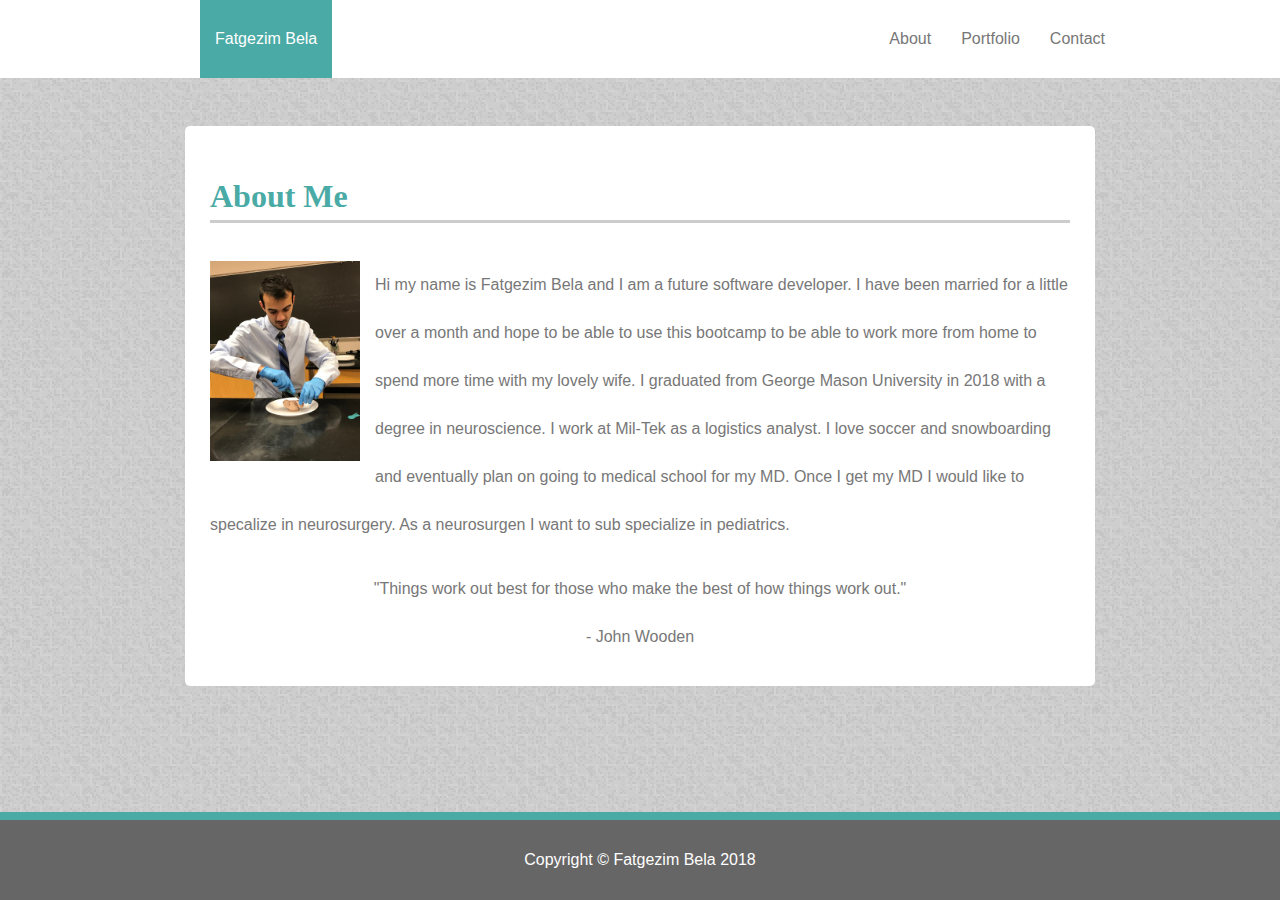
<file: index.html>
<!DOCTYPE html>

<html lang="en" dir="ltr">

<head>
  <meta charset="utf-8">
  <title>Fatgezim Bela</title>
  <link rel="stylesheet" href="assets/css/style.css">
</head>

<body>


  <nav>
      <ul class="main-nav">
      <li><a href="index.html" class="name">Fatgezim Bela</a></li>
      
          <li><a href="index.html">About</a></li>
          <li><a href="portfolio.html">Portfolio</a></li>
          <li><a href="contacts.html">Contact</a></li>
      </ul>

  </nav>
  <br>
  <div class="container">
    <div class="body">
      <h1 class="header">About Me</h1>
      <p class="text"><img src="assets/images/ME.jpg" alt="ME">
      Hi my name is Fatgezim Bela and I am a future software developer. I have been married for a 
      little over a month and hope to be able to use this bootcamp to be able to work 
        more from home to spend more time with my lovely wife. 
      I graduated from George Mason University in 2018 with a degree in neuroscience.
      I work at Mil-Tek as a logistics analyst. I love soccer and snowboarding and eventually
      plan on going to medical school for my MD. Once I get my MD I would like to
      specalize in neurosurgery. As a neurosurgen I want to sub specialize in 
      pediatrics. 

    </p>

     <center>"Things work out best for those who make the best of how things work out."
      </center><center>- John Wooden</center>
    </div>
  </div>



  <footer>
    <p class="footer">Copyright &copy; Fatgezim Bela 2018</p>
  </footer>
</body>

</html>
</file>
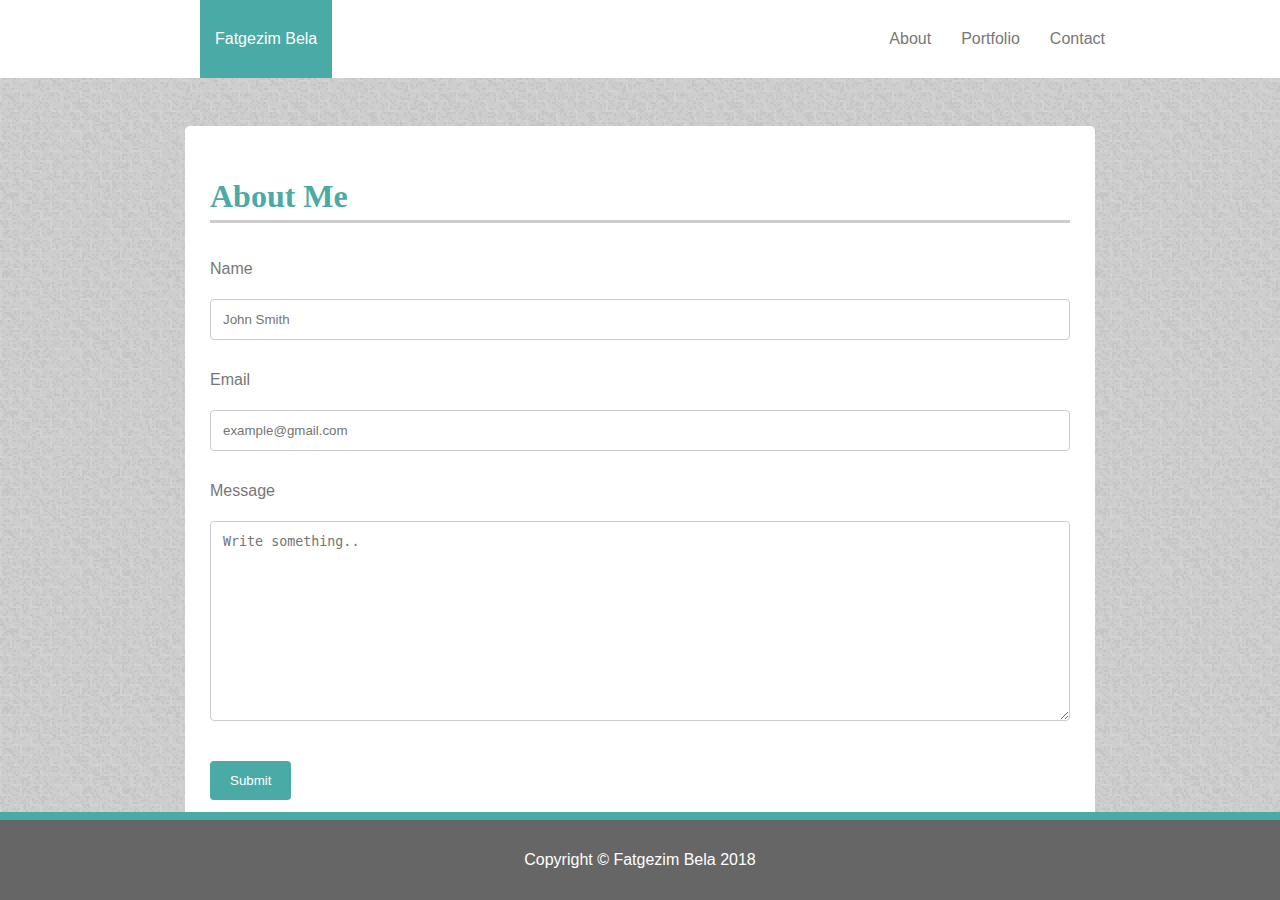
<file: contacts.html>
<!DOCTYPE html>

<html lang="en" dir="ltr">

<head>
  <meta charset="utf-8">
  <title>Fatgezim Bela</title>
  <link rel="stylesheet" href="assets/css/style.css">
</head>

<body>


  <nav>
      <ul class="main-nav">
      <li><a href="index.html" class="name">Fatgezim Bela</a></li>
      
          <li><a href="index.html">About</a></li>
          <li><a href="portfolio.html">Portfolio</a></li>
          <li><a href="contacts.html">Contact</a></li>
      </ul>

  </nav>
<br>


  <div class="container">
    <div class="body">
      <h1 class="header">About Me</h1>


      <div class="container-2">
          <form action="/action_page.php">
            <label for="fname">Name</label>
            <input type="text" id="fname" name="firstname" placeholder="John Smith">
        
            <label for="email">Email</label>
            <input type="text" id="lname" name="lastname" placeholder="example@gmail.com">
        
        
            <label for="subject">Message</label>
            <textarea id="subject" name="subject" placeholder="Write something.." style="height:200px"></textarea>
        
            <input type="submit" value="Submit">
          </form>
        </div>
    </div>
  </div>
<br>
  <footer>
    <p class="footer">Copyright &copy; Fatgezim Bela 2018</p>
  </footer>
</body>

</html>
</file>
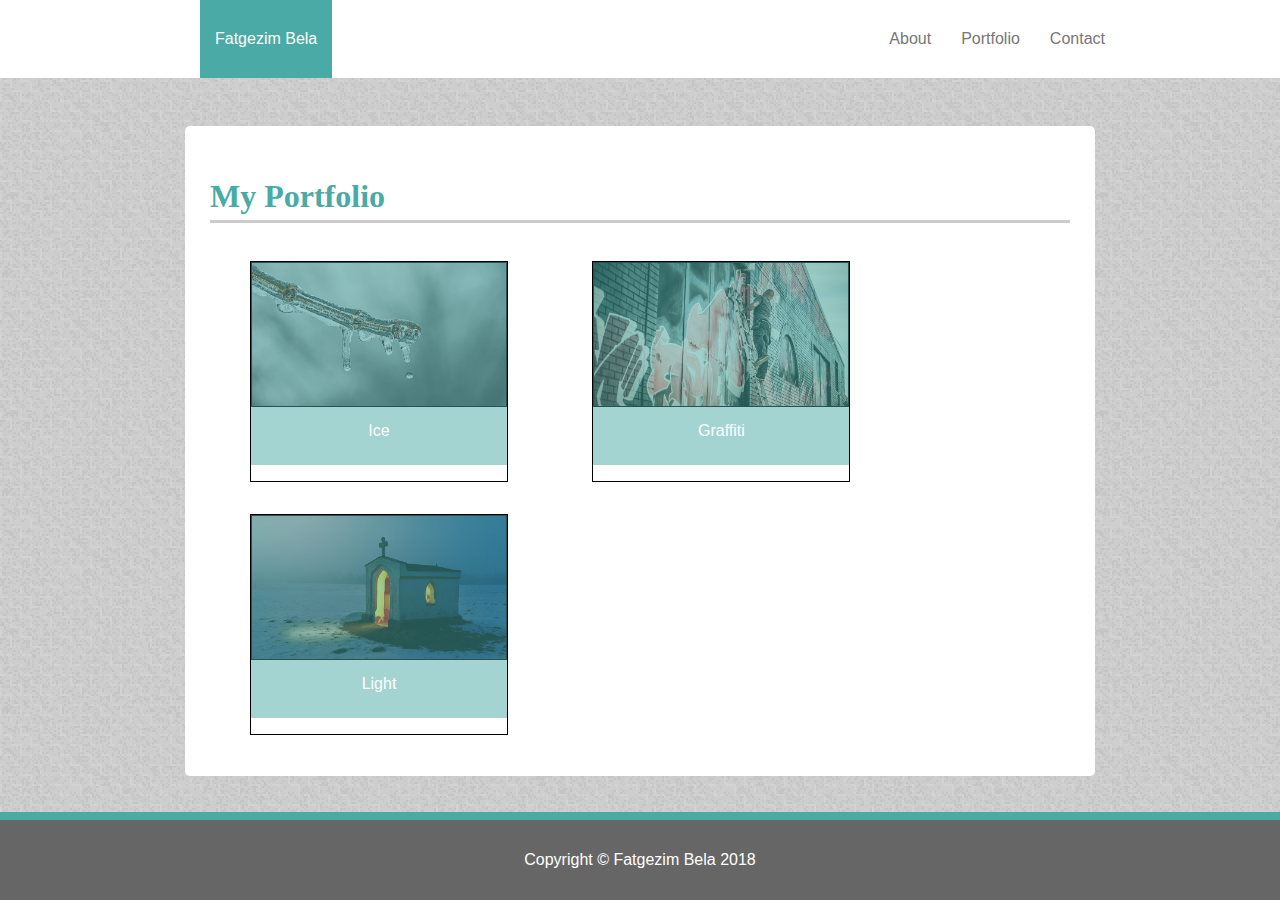
<file: portfolio.html>
<!DOCTYPE html>

<html lang="en" dir="ltr">

<head>
  <meta charset="utf-8">
  <title>Fatgezim Bela</title>
  <link rel="stylesheet" href="assets/css/portfolio.css">
</head>

<body>


  <nav>
      <ul class="main-nav">
      <li><a href="index.html" class="name">Fatgezim Bela</a></li>
      
          <li><a href="index.html">About</a></li>
          <li><a href="portfolio.html">Portfolio</a></li>
          <li><a href="contacts.html">Contact</a></li>
      </ul>

  </nav>
  <br>
  <div class="container">
    <div class="body">
      <h1 class="header">My Portfolio</h1>
      
      <!-- <figure>
          <img src="http://lorempixel.com/output/cats-q-c-640-300-1.jpg" alt="kitten" />
          <figcaption>Cat</figcaption>
      </figure> -->
      <figure>
          <img src="assets/images/ice.jpg" alt="Ice" />
          <figcaption>Ice</figcaption>
      </figure>

      <figure>
          <img src="assets/images/graffiti.jpg" alt="graffiti" />
          <figcaption>Graffiti</figcaption>
      </figure>
      <figure>
          <img src="assets/images/light.jpg" alt="light" />
          <figcaption>Light</figcaption>
      </figure>



</div>
      
     
    </div>




  <footer>
    <p class="footer">Copyright &copy; Fatgezim Bela 2018</p>
  </footer>
</body>

</html>
</file>
<file: assets/css/style.css>
/* * Teal color (used for headings and backgrounds): `#4aaaa5`
* Regular font color (used for paragraphs and all text besides the headings): `#777777`
* Main header background color: `#ffffff`
* Main header border color: `#cccccc`
* Footer background color: `#666666`
* Main content background color: `#ffffff`
* Main content border color: `#dddddd` */
/* This is where I will put all main elements */
html {
  box-sizing: block;
  color: #777777;
  border: #dddddd;
  font-family: 'Arial','Helvetica Neue, Helvetica, sans-serif
}

/* *, *: before, *:after {
  box-sizing: inherit;
} */

* {box-sizing: border-box;}

body {
  background-image: url('../images/retro_intro_@2X.png');
  font-family: 'Arial', Helvetica Neue, Helvetica, sans-serif;
  color: #777777;
  margin: auto;
  line-height: 3em;
}

h1 {
  color: #4aaaa5;
  font-family: 'Georgia', Times, Times New Roman, serif;
  /* margin-top: 4em; */
  border-bottom: 3px solid #ccc;
  overflow:auto;
  padding: 0px;
}


nav {
  background-color:#ffff;
}
ul {
  list-style: none;
}

li, a {
  text-decoration: none;
  color: #777777;
}
img {
  height: 200px;
  width: 150px;
  float: left;
  margin-right: 15px; 
}


footer {
  background-color: #666666;
  color: white;
  width: 100%;
  padding: 0px;
  margin-top: 1em;
  border-top: 8px solid #4aaaa5;
  position: fixed;
  bottom: 0%;
  overflow: hidden;
  /* border: 5px dotted white; */
}

/* This is where I will put classes */
.footer {
  text-align: center;
}


.text {
  float: left;
}

.main-nav {
  display: -webkit-flex;
  display: flex;
  max-width: 960px;
  margin: auto
}
.main-nav li:first-child {
  margin-right: auto;
}
.main-nav a {
  /* margin: 10px; */
  /* border-radius: 5px; */
  /* color: red; */
	display: block;
	padding: 15px;
}
.main-nav .name {
  background: #4aaaa5;
  color: white;
}

.container {
  max-width: 910px;
  padding: 25px;
  margin: auto;
  background-color: #ffff;
  border-radius: 5px;
}


input[type=text], select, textarea {
  width: 100%;
  padding: 12px;
  border: 1px solid #ccc;
  border-radius: 4px;
  box-sizing: border-box;
  margin-top: 6px;
  margin-bottom: 16px;
  resize: vertical;
}

input[type=submit] {
  background-color: #4aaaa5;
  color: white;
  padding: 12px 20px;
  border: none;
  border-radius: 4px;
  cursor: pointer;
}

input[type=submit]:hover {
  background-color: #45a049;
}

.container-2 {
  border-radius: 5px;
  /* background-color: #f2f2f2; */
  /* padding: 20px; */
}


/* This is where I will put all three media quiries */
</file>
<file: assets/css/portfolio.css>
/* * Teal color (used for headings and backgrounds): `#4aaaa5`
* Regular font color (used for paragraphs and all text besides the headings): `#777777`
* Main header background color: `#ffffff`
* Main header border color: `#cccccc`
* Footer background color: `#666666`
* Main content background color: `#ffffff`
* Main content border color: `#dddddd` */
/* This is where I will put all main elements */
html {
  box-sizing: block;
  color: #777777;
  border: #dddddd;
  font-family: 'Arial','Helvetica Neue, Helvetica, sans-serif
}

/* *, *: before, *:after {
  box-sizing: inherit;
} */

* {box-sizing: border-box;}

body {
  background-image: url('../images/retro_intro_@2X.png');
  font-family: 'Arial', Helvetica Neue, Helvetica, sans-serif;
  color: #777777;
  margin: auto;
  line-height: 3em;
}

h1 {
  color: #4aaaa5;
  font-family: 'Georgia', Times, Times New Roman, serif;
  /* margin-top: 4em; */
  border-bottom: 3px solid #ccc;
  overflow:auto;
  padding: 0px;
}


nav {
  background-color:#ffff;
}
ul {
  list-style: none;
}

li, a {
  text-decoration: none;
  color: #777777;
}
img {
  height: 200px;
  width: 150px;
  float: left;
  margin-right: 15px; 
}


footer {
  background-color: #666666;
  color: white;
  width: 100%;
  padding: 0px;
  margin-top: 1em;
  border-top: 8px solid #4aaaa5;
  position: fixed;
  bottom: 0%;
  overflow: hidden;
  /* border: 5px dotted white; */
}

/* This is where I will put classes */
.footer {
  text-align: center;
}
.container {
  max-width: 910px;
  padding: 25px;
  margin: auto;
  background-color: #ffff;
  border-radius: 5px;
  display: flex;

}

.text {
  float: left;
}

.main-nav {
  display: -webkit-flex;
  display: flex;
  max-width: 960px;
  margin: auto
}
.main-nav li:first-child {
  margin-right: auto;
}
.main-nav a {
  /* margin: 10px; */
  /* border-radius: 5px; */
  /* color: red; */
	display: block;
	padding: 15px;
}
.main-nav .name {
  background: #4aaaa5;
  color: white;
}




input[type=text], select, textarea {
  width: 100%;
  padding: 12px;
  border: 1px solid #ccc;
  border-radius: 4px;
  box-sizing: border-box;
  margin-top: 6px;
  margin-bottom: 16px;
  resize: vertical;
}

input[type=submit] {
  background-color: #4aaaa5;
  color: white;
  padding: 12px 20px;
  border: none;
  border-radius: 4px;
  cursor: pointer;
}

input[type=submit]:hover {
  background-color: #45a049;
}

.container-2 {
  border-radius: 5px;
  /* background-color: #f2f2f2; */
  /* padding: 20px; */
}


figure {
  border: 1px solid #000;
  position: relative;
  width: 30%;
  display: inline-block;
}

figure img {
  display: grid;
  width: 100%;
  height: 100%;
  border: 1px solid #000;
}
figcaption {
  background: #4aaaa5;
  opacity: .5;
  color: #FFF;
  padding: 10px;
  position: relative;
  width: 100%;
  text-align: center;
  margin-bottom: 1em;
}







/* This is where I will put all three media quiries */
</file>
